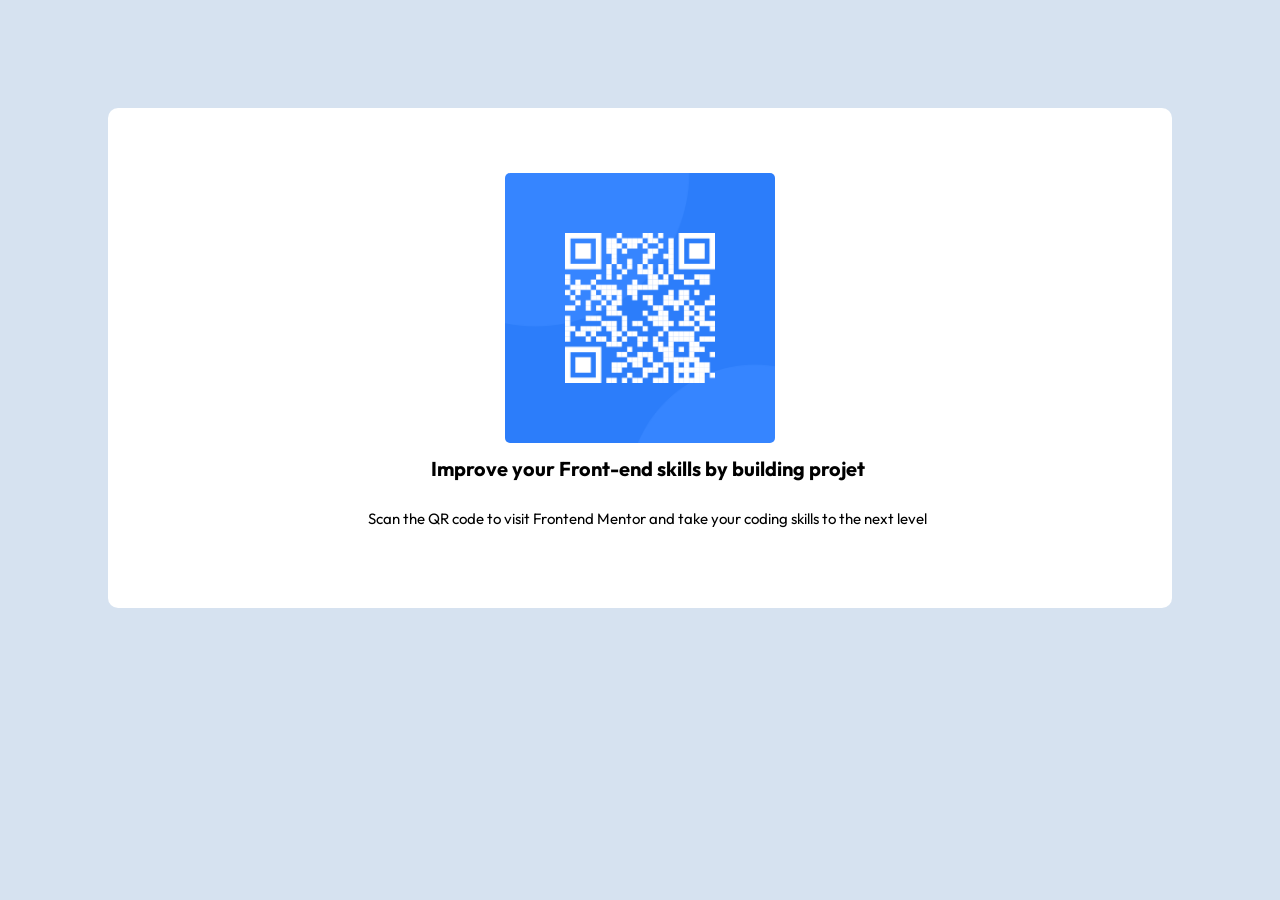
<file: index.html>
<!DOCTYPE html>
<html lang="en">
<head>
    <meta charset="UTF-8">
    <meta name="viewport" content="width=device-width, initial-scale=1.0">
    <title>QR CODE COMPONENT</title>
    <link rel="stylesheet" href="./style/styles.css">
    <link rel="preconnect" href="https://fonts.googleapis.com">
<link rel="preconnect" href="https://fonts.gstatic.com" crossorigin>
<link href="https://fonts.googleapis.com/css2?family=Outfit:wght@100..900&display=swap" rel="stylesheet">

</head>
<body>
    <div class="container">
            <img src="./images/image-qr-code.png">
            <h1>Improve your Front-end skills by building projet</h1>
            <p>Scan the QR code to visit Frontend Mentor and take your coding skills to the next level</p>
    </div>
</body>
</html>
</file>
<file: style/styles.css>
body {
  background-color: hsl(212, 45%, 89%);
  padding: 100px;
}

.container{
  background-color: white;
  display: flex;
  flex-direction: column;
  justify-content: center;
  align-items: center; 
  height: 500px;
  overflow: hidden;
  border-radius: 10px;
}

.container img {
  width: 270px;
  border-radius: 5px;
}

.container h1 {
  font-family: "Outfit";
  font-weight: 700;
  font-size: 20px;
  padding-left: 15px;
}

.container p {
  font-family: "Outfit";
  font-weight: 400;
  font-size: 15px;
  padding-left: 15px;

}
@media screen and (max-width: 768px) {
  
  .container img {
    width:150px;
  }
}
</file>
